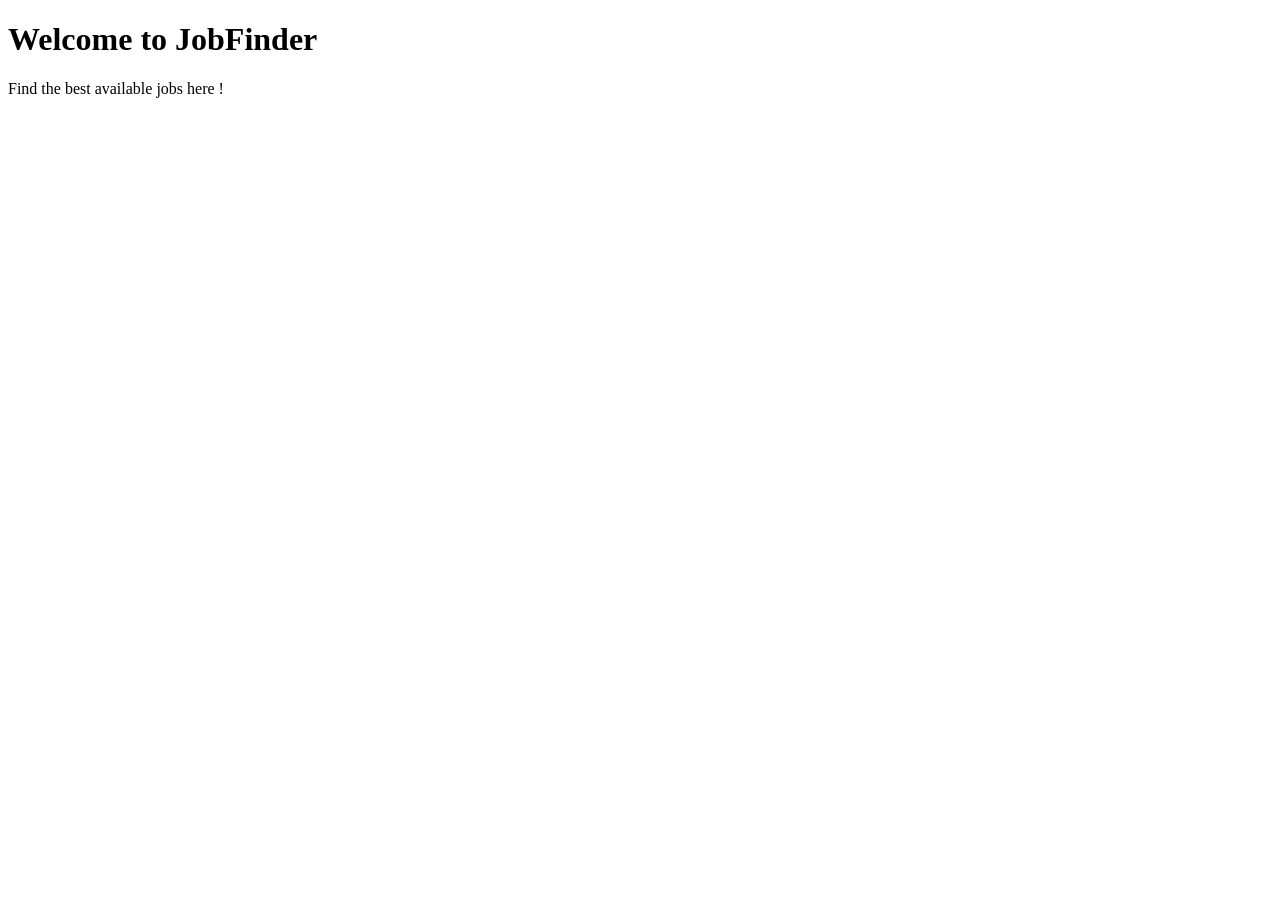
<file: src/main/resources/templates/index.html>
<!DOCTYPE html>
<html lang="en" xmlns:th="www.thymeleaf.org">
<head>
    <th:block th:replace="base :: headstuff"></th:block>
    <title>JobFinder - Home Page</title>
</head>

<body>
<nav th:replace="base :: navbar"></nav>
<div class="jumbotron jumbotron-fluid text-center">
    <div class="jumbotron text-sm-center">
        <h1>Welcome to JobFinder </h1>
        <p>Find the best available jobs here ! </p>
    </div>
</div>
<th:block th:replace="base :: jslinks"></th:block>
</body>
</html>
</file>
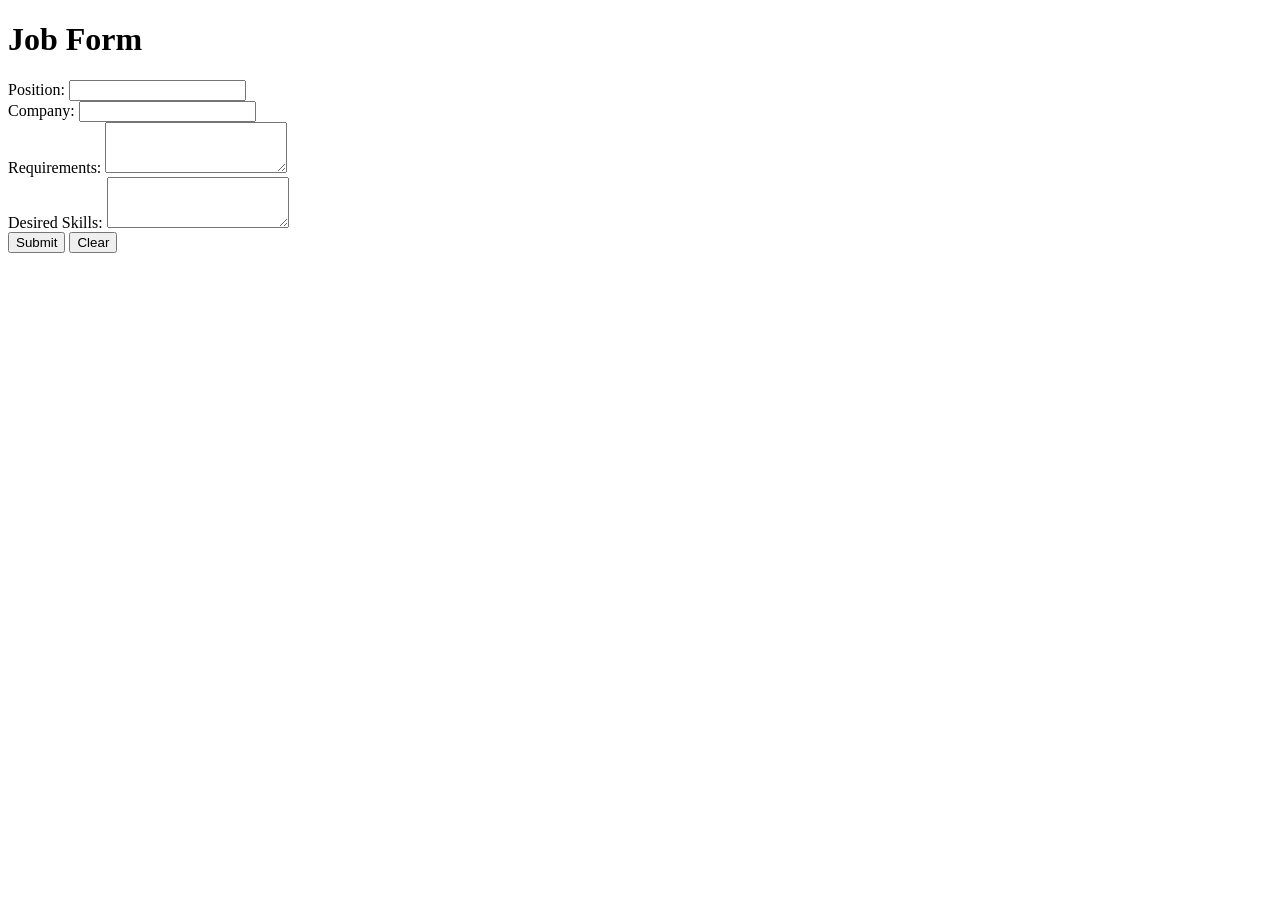
<file: src/main/resources/templates/jobform.html>
<!DOCTYPE html>
<html lang="en" xmlns:th="www.thymeleaf.org">
<head>
    <th:block th:replace="base :: headstuff"></th:block>
    <title>Job Form</title>
</head>

<body>
<nav th:replace="base :: navbar"></nav>
<div class="container-fluid form">
    <h1>Job Form </h1>
    <form action = "#" th:action="@{/process}" th:object="${job}"
          method="post">
        <input type="hidden" th:field="*{id}"/>
        <div class="col-7 form-group">
            <label for="jobposition">Position:</label>
            <input type="text" class="form-control" id="jobposition"
                   th:field="*{position}"><br />
            <span th:if="${#fields.hasErrors('position')}"
                  th:errors="*{position}"></span>
        </div>
        <div class="col-7 form-group">
            <label for="jobcompany">Company:</label>
            <input type="text" class="form-control" id="jobcompany"
                   th:field="*{company}"><br />
            <span th:if="${#fields.hasErrors('company')}"
                  th:errors="*{company}"></span>
        </div>
        <div class="col-7 form-group">
            <label for="jobrequirements">Requirements:</label>
            <textarea class="form-control" id="jobrequirements"
                      rows="3" th:field="*{requirements}"></textarea><br />
            <span th:if="${#fields.hasErrors('requirements')}"
                  th:errors="*{requirements}"></span>
        </div>
        <div class="col-7 form-group">
            <label for="jobdesiredskills">Desired Skills:</label>
            <textarea class="form-control" id="jobdesiredskills"
                      rows="3" th:field="*{desiredSkills}"></textarea><br />
            <span th:if="${#fields.hasErrors('desiredSkills')}"
                  th:errors="*{desiredSkills}"></span>
        </div>

        <button type="submit" class="btn btn-info btn-lg">Submit</button>
        <button type="reset" class="btn btn-info btn-lg">Clear</button>
        <br /><br />
    </form>
</div>
<th:block th:replace="base :: jslinks"></th:block>
</body>
</html>
</file>
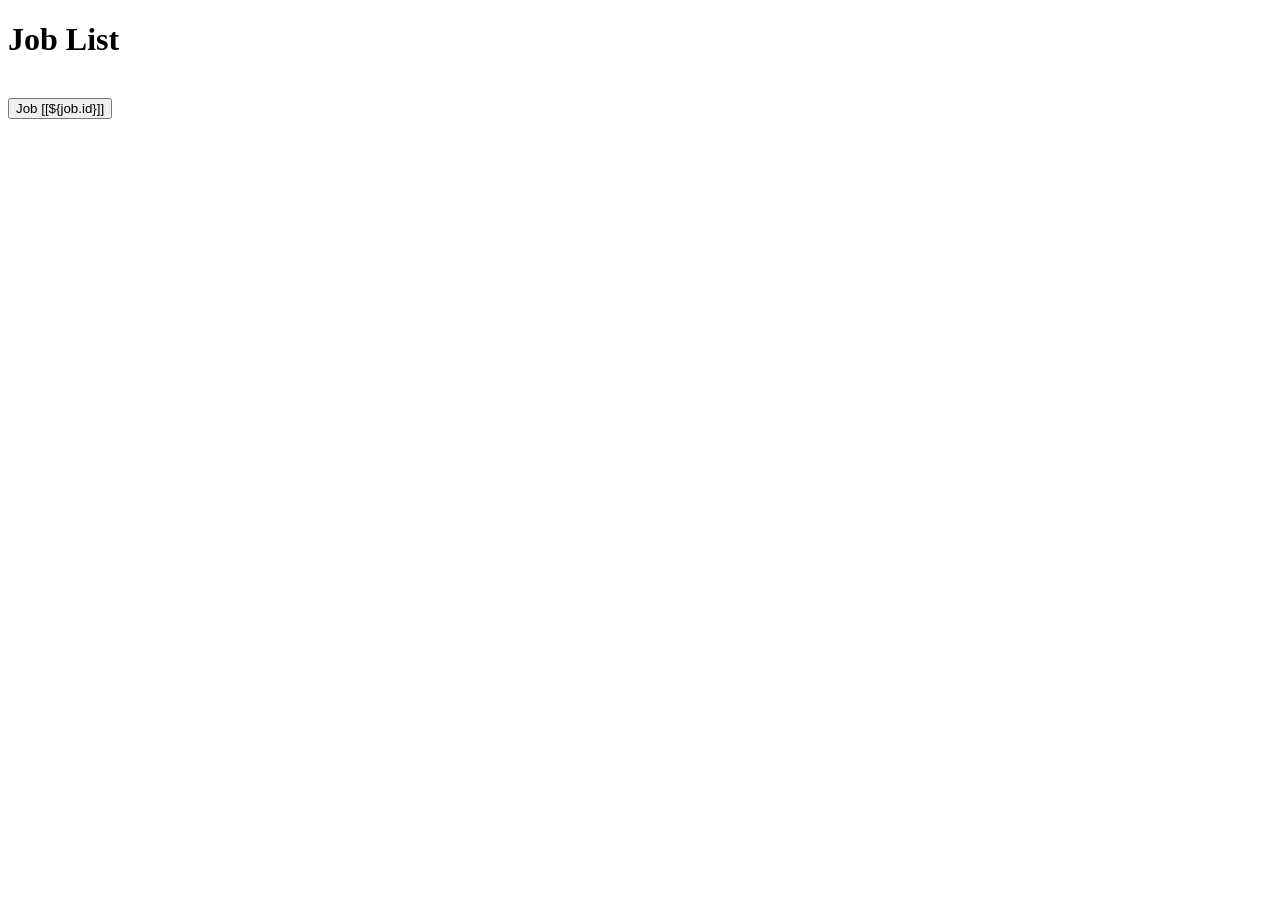
<file: src/main/resources/templates/joblist.html>
<!DOCTYPE html>
<html lang="en" xmlns:th="www.thymeleaf.org">
<head>
    <th:block th:replace="base :: headstuff"></th:block>
    <title>Jobs Available</title>
</head>

<body>
<nav th:replace="base :: navbar"></nav>
<div class="container-fluid form">
    <h1>Job List</h1><br />
    <div th:each="job : ${jobs}">
        <a th:href="@{/detail/{id}(id=${job.id})}" role="button">
            <button class="btn btn-info btn-lg"> Job [[${job.id}]]</button></a><br/><br />
    </div><br />
</div>
<th:block th:replace="base :: jslinks"></th:block>
</body>
</html>
</file>
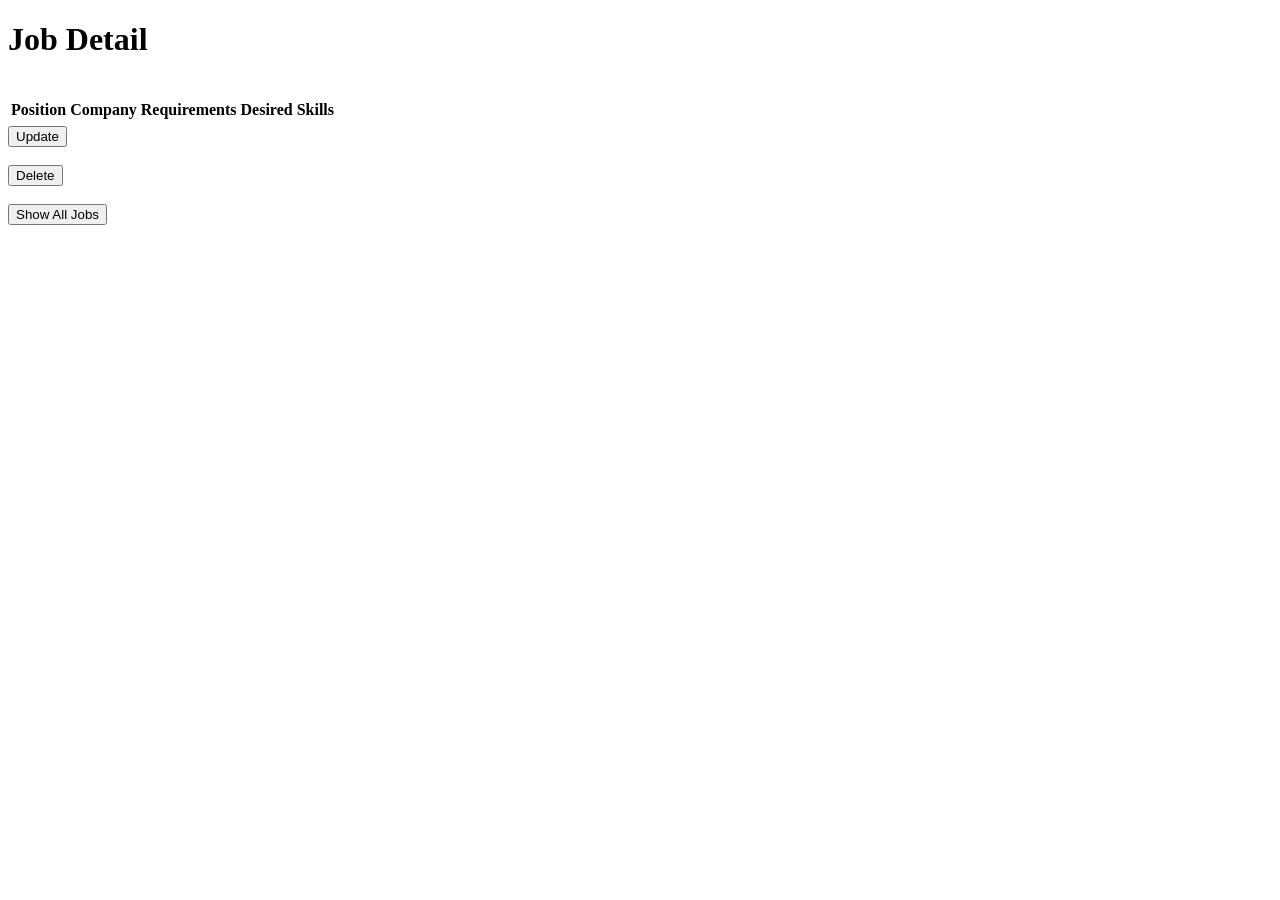
<file: src/main/resources/templates/showjob.html>
<!DOCTYPE html>
<html lang="en" xmlns:th="www.thymeleaf.org">
<head>
    <th:block th:replace="base :: headstuff"></th:block>
    <title>Job Details</title>
</head>
<body>
<nav th:replace="base :: navbar"></nav>
<div class="container-fluid form">
    <h1>Job Detail</h1><br/>

    <div class="table-responsive">
        <table class="table table-bordered">
            <thead class="thead-light">
            <tr>
                <th scope="col">Position</th>
                <th scope="col">Company</th>
                <th scope="col">Requirements</th>
                <th scope="col">Desired Skills</th>

            </tr>
            </thead>
            <tbody>
            <tr class="table-light">
                <td th:text="${job.position}"></td>
                <td th:text="${job.company}"></td>
                <td th:text="${job.requirements}"></td>
                <td th:text="${job.desiredSkills}" ></td>
            </tr>
            </tbody>
        </table>
    </div>

    <a th:href="@{/update/{id}(id=${job.id})}" role="button">
        <button class="btn btn-info btn-lg">Update</button></a><br /><br />

    <a th:href="@{/delete/{id}(id=${job.id})}" role="button">
        <button class="btn btn-info btn-lg">Delete</button></a><br /><br />

    <a href="/joblist" role="button">
        <button class="btn btn-info btn-lg">Show All Jobs</button></a><br /><br />
</div>
<th:block th:replace="base :: jslinks"></th:block>
</body>
</html>
</file>
